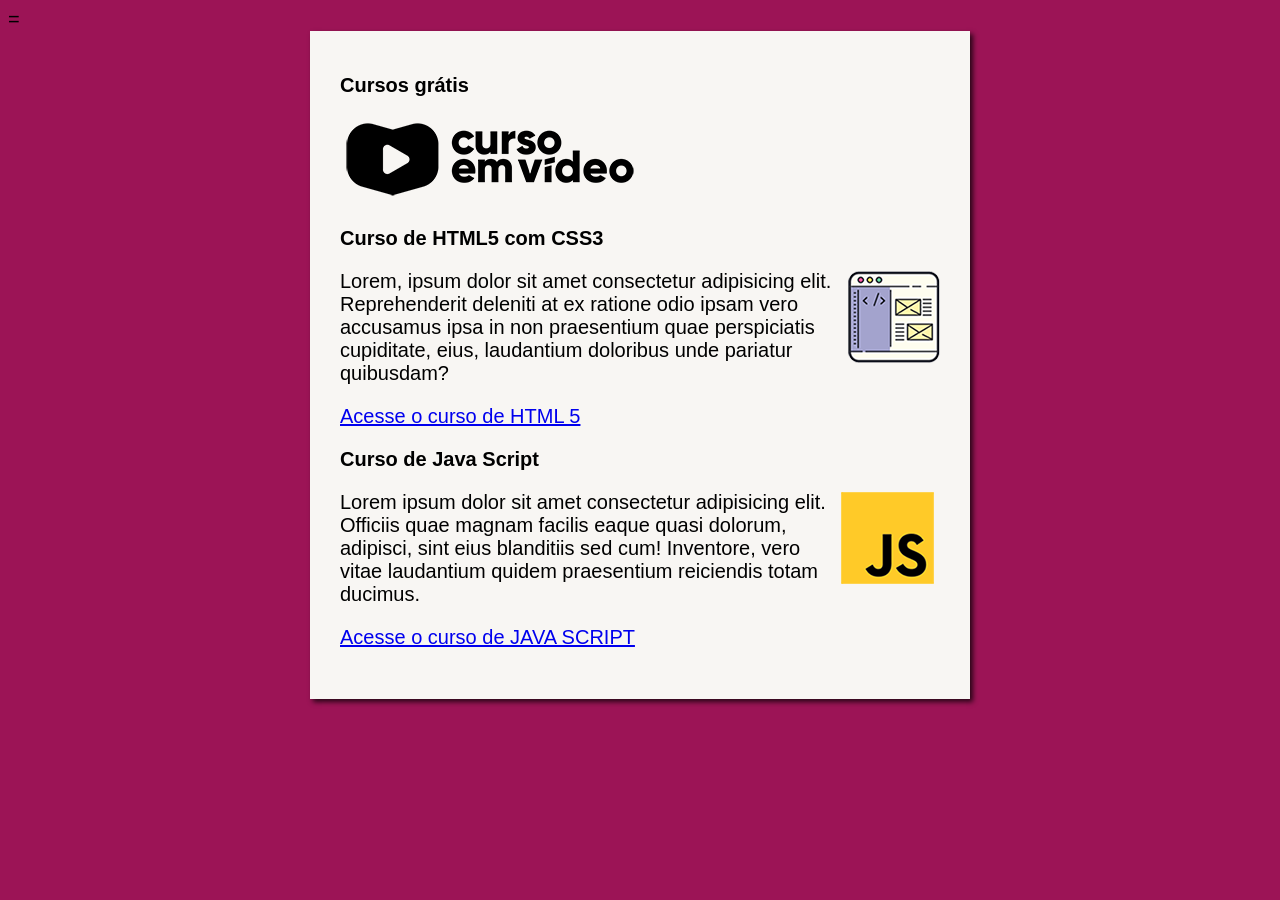
<file: index.html>
<!DOCTYPE html>
<html lang="pt-br">
<head>
    <meta charset="UTF-8">
    <meta name="viewport" content="width=device-width, initial-scale=1.0">
    <title>Curso em video</title>
    <link rel="stylesheet" href="estilos/style.css">=
    
</head>
<body>
    <main>
        <header>
            <h1>Cursos grátis
            </h1>
          <img  src="imagens/curso-em-video-pb.png" alt="logo azul">
       
            <article>
                <h2> Curso de HTML5 com CSS3</h2>
                <img class="lado" src="imagens/curso-html-css.png" alt="">
                <p>Lorem, ipsum dolor sit amet consectetur adipisicing elit. Reprehenderit deleniti at ex ratione odio ipsam vero accusamus ipsa in non praesentium quae perspiciatis cupiditate, eius, laudantium doloribus unde pariatur quibusdam?</p>
                   <p><a href="curso-html.html">Acesse o curso de HTML 5</a></p>
            </article>
            <article>
                <h2>Curso de Java Script</h2>
                <img class="lado" src="imagens/curso-javascript.png" alt="seta">
                <p>Lorem ipsum dolor sit amet consectetur adipisicing elit. Officiis quae magnam facilis eaque quasi dolorum, adipisci, sint eius blanditiis sed cum! Inventore, vero vitae laudantium quidem praesentium reiciendis totam ducimus.</p>
                 <p><a href="curso-js.html">Acesse o curso de JAVA SCRIPT</a></p>
            </article>
        </header>
    </main>
</body>
</html>
</file>
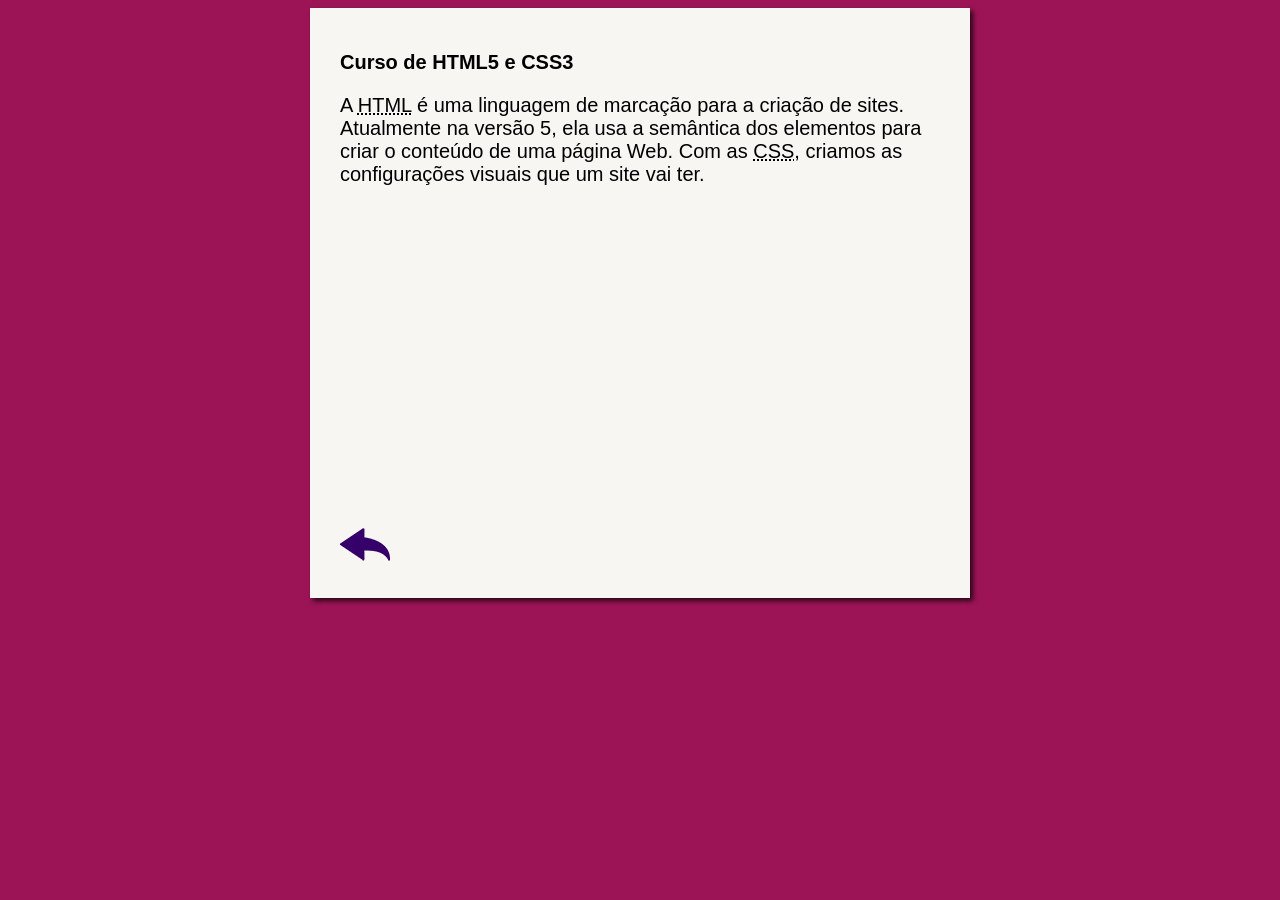
<file: curso-html.html>
<!DOCTYPE html>
<html lang="pt-br">
<head>
    <meta charset="UTF-8">
    <meta name="viewport" content="width=device-width, initial-scale=1.0">
    <title>Curso de HTML</title>
    <link rel="stylesheet" href="estilos/style.css">
</head>
<body>
    <main>
        <header>
            <h1>Curso de HTML5 e CSS3</h1>
        </header>
        <article>
            <p>A <abbr title="HyperText Markup Language">HTML</abbr> é uma linguagem de marcação para a criação de sites. Atualmente na versão 5, ela usa a semântica dos elementos para criar o conteúdo de uma página Web. Com as <abbr title="Cascading Style Sheets">CSS</abbr>, criamos as configurações visuais que um site vai ter.</p>

            <iframe width="560" height="315" src="https://www.youtube.com/embed/B4FU3NFRTDw?si=XMVT2WI3rtpZTrWI" title="YouTube video player" frameborder="0" allow="accelerometer; autoplay; clipboard-write; encrypted-media; gyroscope; picture-in-picture; web-share" referrerpolicy="strict-origin-when-cross-origin" allowfullscreen></iframe>

            <a href="index.html"><img src="imagens/btn-back.png" alt="Voltar"></a>
            
        </article>
    </main>
</body>
</html>
</file>
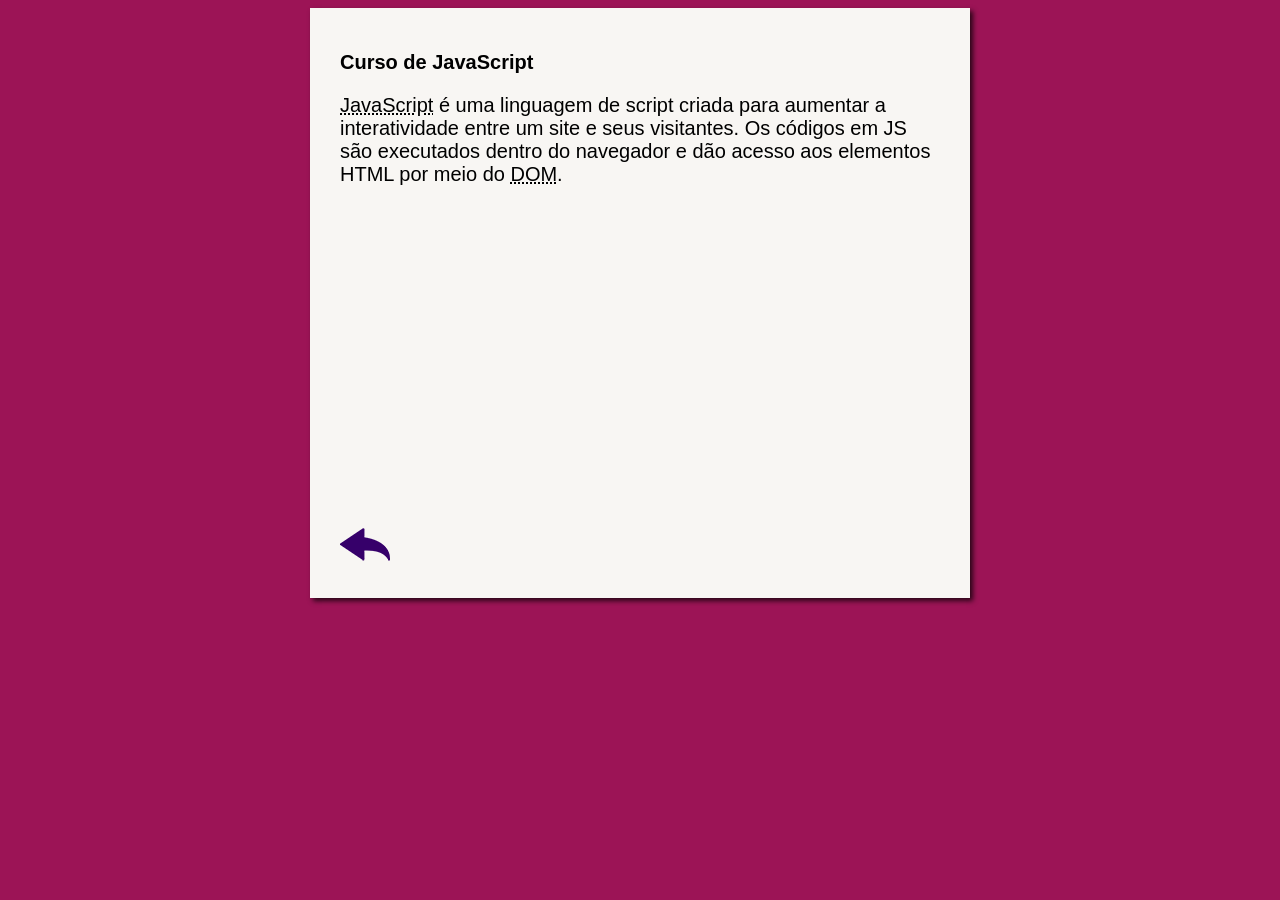
<file: curso-js.html>
<!DOCTYPE html>
<html lang="pt-br">
<head>
    <meta charset="UTF-8">
    <meta name="viewport" content="width=device-width, initial-scale=1.0">
    <title>Curso de JavaScript</title>
    <link rel="stylesheet" href="estilos/style.css">
</head>
<body>
    <main>
        <header>
            <h1>Curso de JavaScript</h1>
        </header>
        <article>
            <p><abbr title="JavaScript">JavaScript</abbr> é uma linguagem de script criada para aumentar a interatividade entre um site e seus visitantes. Os códigos em JS são executados dentro do navegador e dão acesso aos elementos HTML por meio do <abbr title="Document Object Model">DOM</abbr>.</p>

            <iframe width="560" height="315" src="https://www.youtube.com/embed/BXqUH86F-kA" frameborder="0" allow="accelerometer; autoplay; encrypted-media; gyroscope; picture-in-picture" allowfullscreen></iframe>

            <a href="index.html"><img src="imagens/btn-back.png" alt="Voltar"></a>
        </article>
    </main>
</body>
</html>
</file>
<file: estilos/style.css>
*{
    font-family: Arial, Helvetica, sans-serif;
    font-size: 20px;
}
body {
    background-color: rgb(156, 20, 86);
}
img.lado{
    float: right;
}
main {
background-color: rgb(248, 246, 243);
width: 600px;
margin: auto;
padding: 30px;
box-shadow:  3px 3px 5px rgba(0, 0, 0, 0.747);
}
</file>
